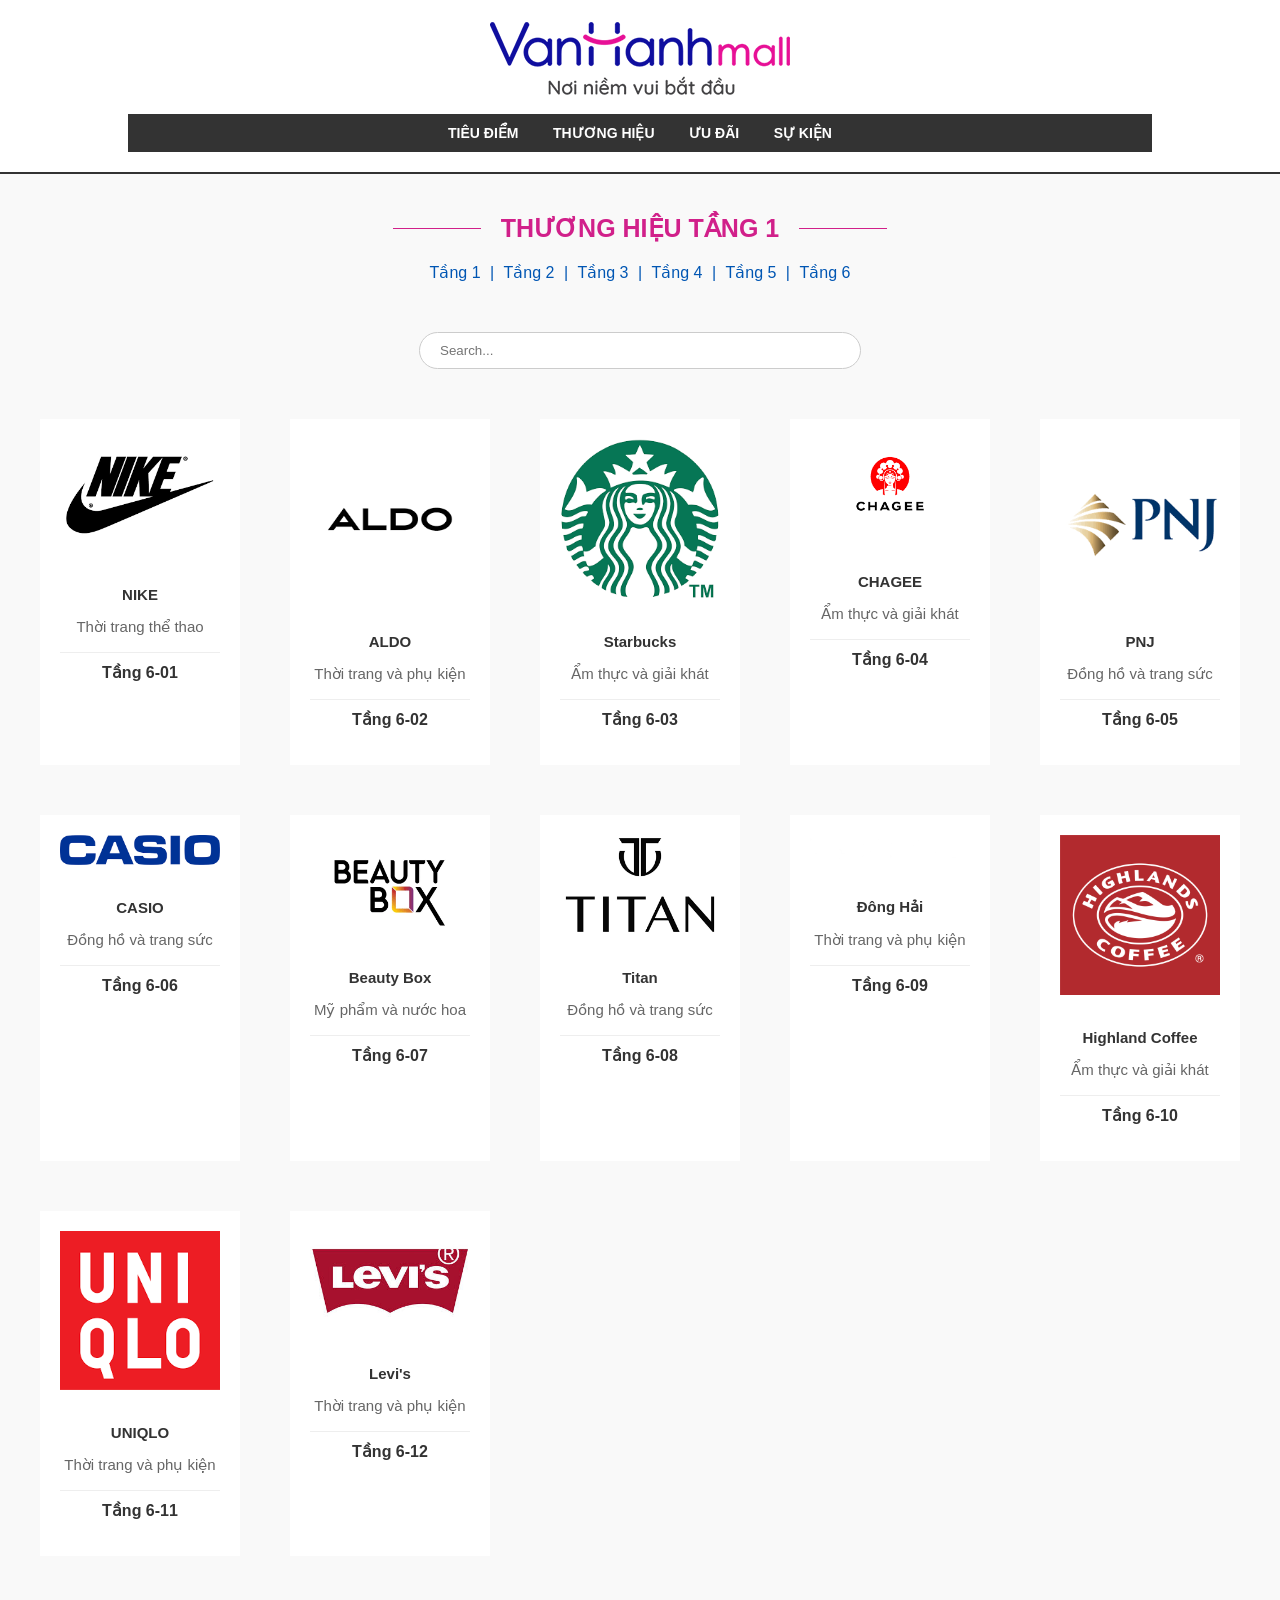
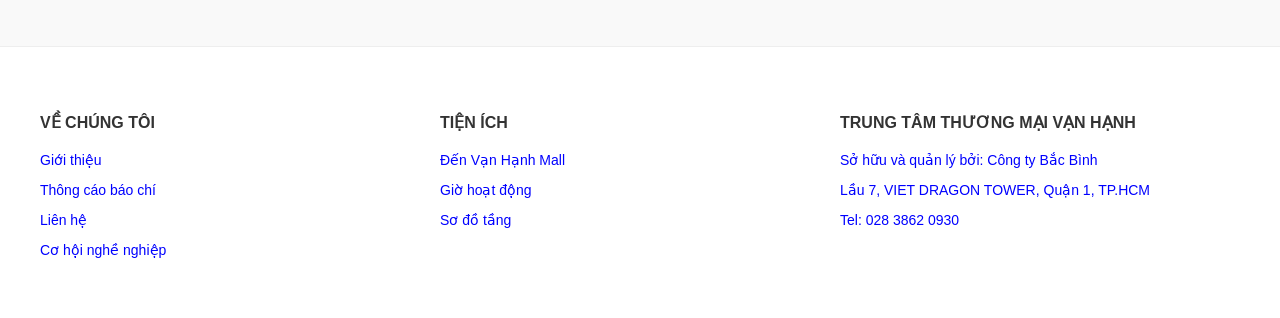
<file: index.html>
<!DOCTYPE html>
<html lang="vi">

<head>
    <meta charset="UTF-8">
    <meta name="viewport" content="width=device-width, initial-scale=1.0">
    <title>Vạn Hạnh Mall - Tầng 1</title>
    <link rel="stylesheet" href="./middle.css">
</head>

<body>
    <header class="dau-trang">
        <div class="logo-chinh">
            <img src="./van-hanh-mall-logo.png">
        </div>
        <nav class="thanh-menu">
            <a href="#">TIÊU ĐIỂM</a>
            <a href="#">THƯƠNG HIỆU</a>
            <a href="#">ƯU ĐÃI</a>
            <a href="#">SỰ KIỆN</a>
        </nav>
    </header>
    <main class="khung-ngoai">
        <section class="tieu-de-tang">
            <div class="duong-ke"></div>
            <h1>THƯƠNG HIỆU TẦNG 1</h1>
            <div class="duong-ke"></div>
        </section>

        <nav class="chon-tang">
            <a href="index.html">Tầng 1</a> | <a href="tang2.html">Tầng 2</a> | <a href="tang3.html">Tầng 3</a> | <a
                href="tang4.html">Tầng 4</a> | <a href="tang5.html">Tầng 5</a> | <a href="tang6.html">Tầng 6</a>
        </nav>

        <div class="o-tim-kiem">
            <input type="text" placeholder="Search...">
        </div>

        <div class="danh-sach-logo">
            <div class="the-thuong-hieu">
                <div class="hinh-anh">
                    <img src="./nike.png" alt="NIKE">
                </div>
                <h3>NIKE</h3>
                <p class="loai-hinh">Thời trang thể thao</p>
                <p class="so-tang">Tầng 6-01</p>
            </div>

            <div class="the-thuong-hieu">
                <div class="hinh-anh">
                    <img src="./aldo.png" alt="ALDO">
                </div>
                <h3>ALDO</h3>
                <p class="loai-hinh">Thời trang và phụ kiện</p>
                <p class="so-tang">Tầng 6-02</p>
            </div>

            <div class="the-thuong-hieu">
                <div class="hinh-anh">
                    <img src="./starbucks.png" alt="Starbucks">
                </div>
                <h3>Starbucks</h3>
                <p class="loai-hinh">Ẩm thực và giải khát</p>
                <p class="so-tang">Tầng 6-03</p>
            </div>

            <div class="the-thuong-hieu">
                <div class="hinh-anh">
                    <img src="./chagee.png" alt="chagee">
                </div>
                <h3>CHAGEE</h3>
                <p class="loai-hinh">Ẩm thực và giải khát</p>
                <p class="so-tang">Tầng 6-04</p>
            </div>

            <div class="the-thuong-hieu">
                <div class="hinh-anh">
                    <img src="./PNJ.png" alt="PNJ">
                </div>
                <h3>PNJ</h3>
                <p class="loai-hinh">Đồng hồ và trang sức</p>
                <p class="so-tang">Tầng 6-05</p>
            </div>

            <div class="the-thuong-hieu">
                <div class="hinh-anh">
                    <img src="./casio.png" alt="CASIO">
                </div>
                <h3>CASIO</h3>
                <p class="loai-hinh">Đồng hồ và trang sức</p>
                <p class="so-tang">Tầng 6-06</p>
            </div>

            <div class="the-thuong-hieu">
                <div class="hinh-anh">
                    <img src="./beauty box.png" alt="Beauty Box">
                </div>
                <h3>Beauty Box</h3>
                <p class="loai-hinh">Mỹ phẩm và nước hoa</p>
                <p class="so-tang">Tầng 6-07</p>
            </div>

            <div class="the-thuong-hieu">
                <div class="hinh-anh">
                    <img src="./titan.png" alt="Titan">
                </div>
                <h3>Titan</h3>
                <p class="loai-hinh">Đồng hồ và trang sức</p>
                <p class="so-tang">Tầng 6-08</p>
            </div>

            <div class="the-thuong-hieu">
                <div class="hinh-anh">
                    <img src="./Logo_Dong_H_i_ngang_26-09-2022_71a26003-b0f4-4377-a07f-d8474ca5bb8d.avif" alt="Đông Hải">
                </div>
                <h3>Đông Hải</h3>
                <p class="loai-hinh">Thời trang và phụ kiện</p>
                <p class="so-tang">Tầng 6-09</p>
            </div>

            <div class="the-thuong-hieu">
                <div class="hinh-anh">
                    <img src="./highland.png" alt="Highland Coffee">
                </div>
                <h3>Highland Coffee</h3>
                <p class="loai-hinh">Ẩm thực và giải khát</p>
                <p class="so-tang">Tầng 6-10</p>
            </div>

            <div class="the-thuong-hieu">
                <div class="hinh-anh">
                    <img src="./uniqlo.png" alt="UNIQLO">
                </div>
                <h3>UNIQLO</h3>
                <p class="loai-hinh">Thời trang và phụ kiện</p>
                <p class="so-tang">Tầng 6-11</p>
            </div>

            <div class="the-thuong-hieu">
                <div class="hinh-anh">
                    <img src="./levi.jpg" alt="Levi's">
                </div>
                <h3>Levi's</h3>
                <p class="loai-hinh">Thời trang và phụ kiện</p>
                <p class="so-tang">Tầng 6-12</p>
            </div>


            </section>
    </main>

    <footer class="phan-chan">
        <div class="noi-dung-chan">
            <div class="cot-thong-tin">
                <h3>VỀ CHÚNG TÔI</h3>
                <p>Giới thiệu</p>
                <p>Thông cáo báo chí</p>
                <p>Liên hệ</p>
                <p>Cơ hội nghề nghiệp</p>
            </div>
            <div class="cot-thong-tin">
                <h3>TIỆN ÍCH</h3>
                <p>Đến Vạn Hạnh Mall</p>
                <p>Giờ hoạt động</p>
                <p>Sơ đồ tầng</p>
            </div>
            <div class="cot-thong-tin info-dam">
                <h3>TRUNG TÂM THƯƠNG MẠI VẠN HẠNH</h3>
                <p>Sở hữu và quản lý bởi: Công ty Bắc Bình</p>
                <p>Lầu 7, VIET DRAGON TOWER, Quận 1, TP.HCM</p>
                <p>Tel: 028 3862 0930</p>
            </div>
        </div>
    </footer>
</body>

</html>
</file>
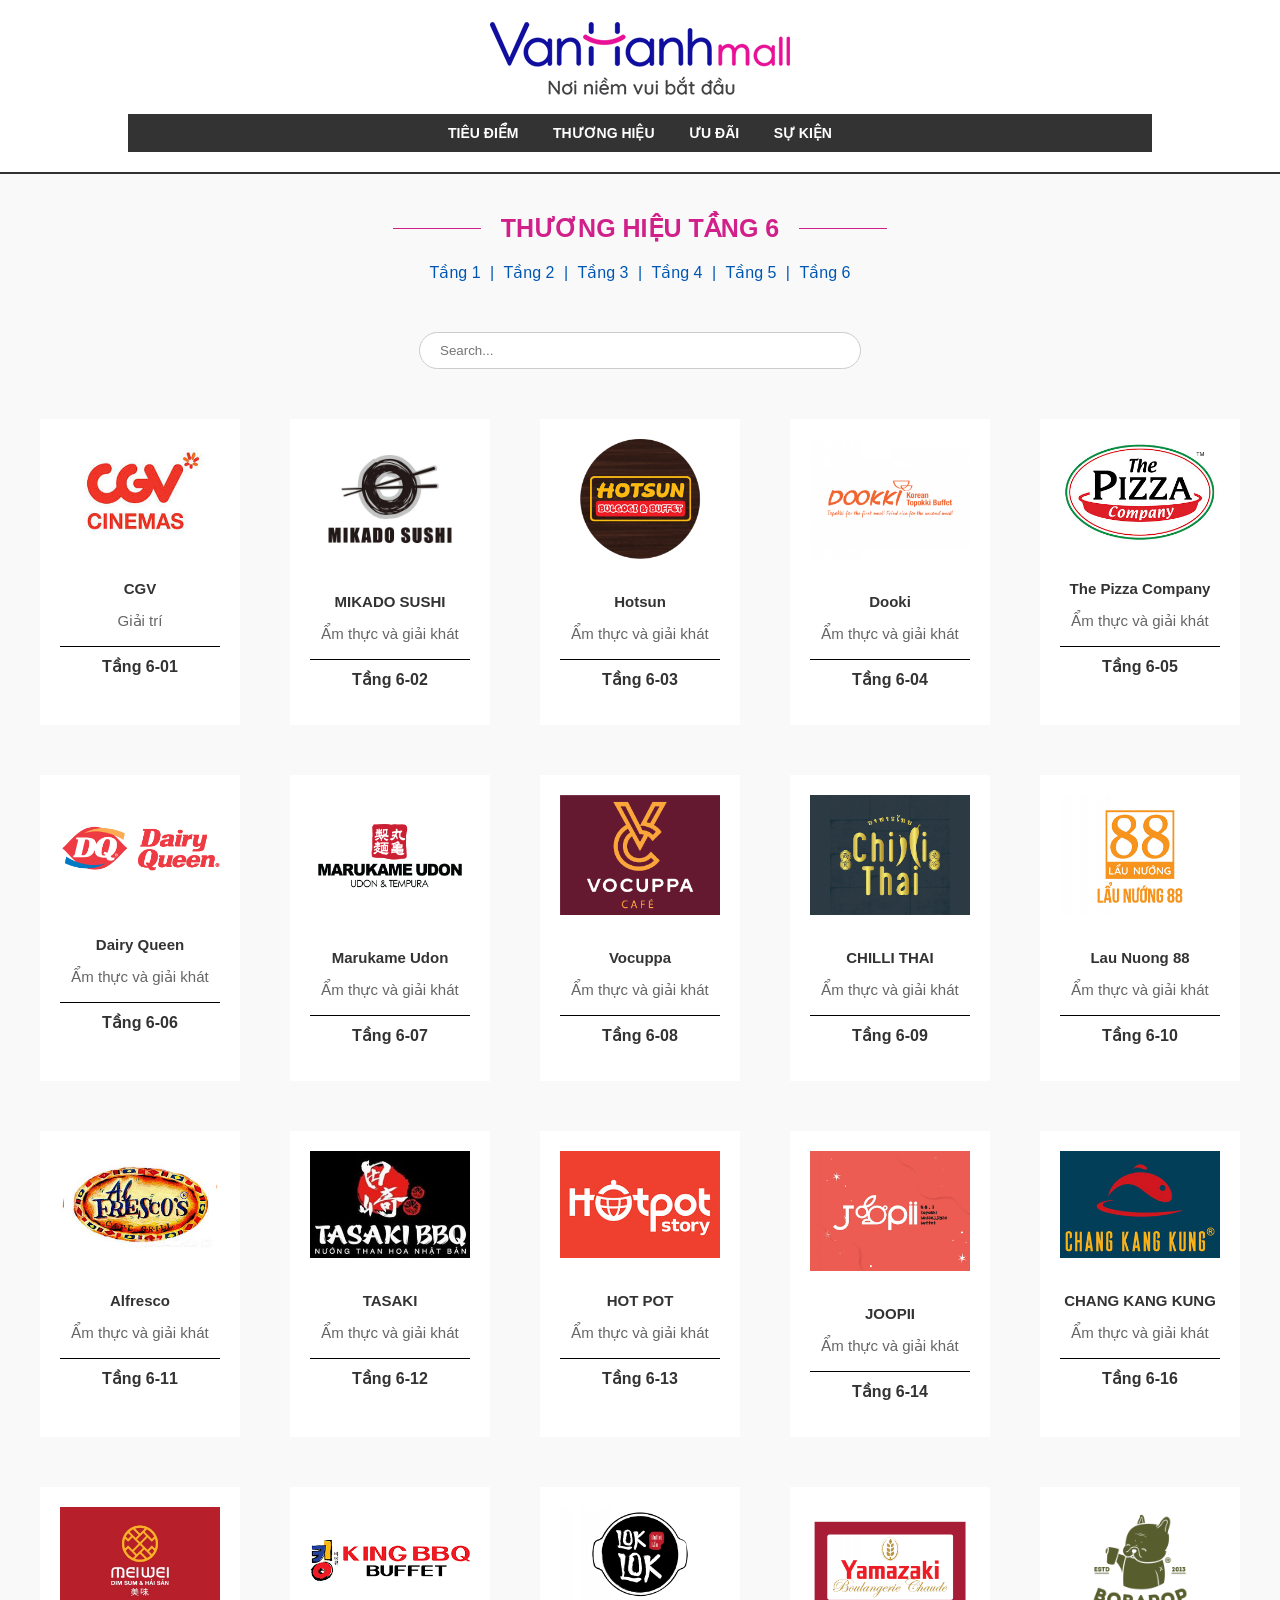
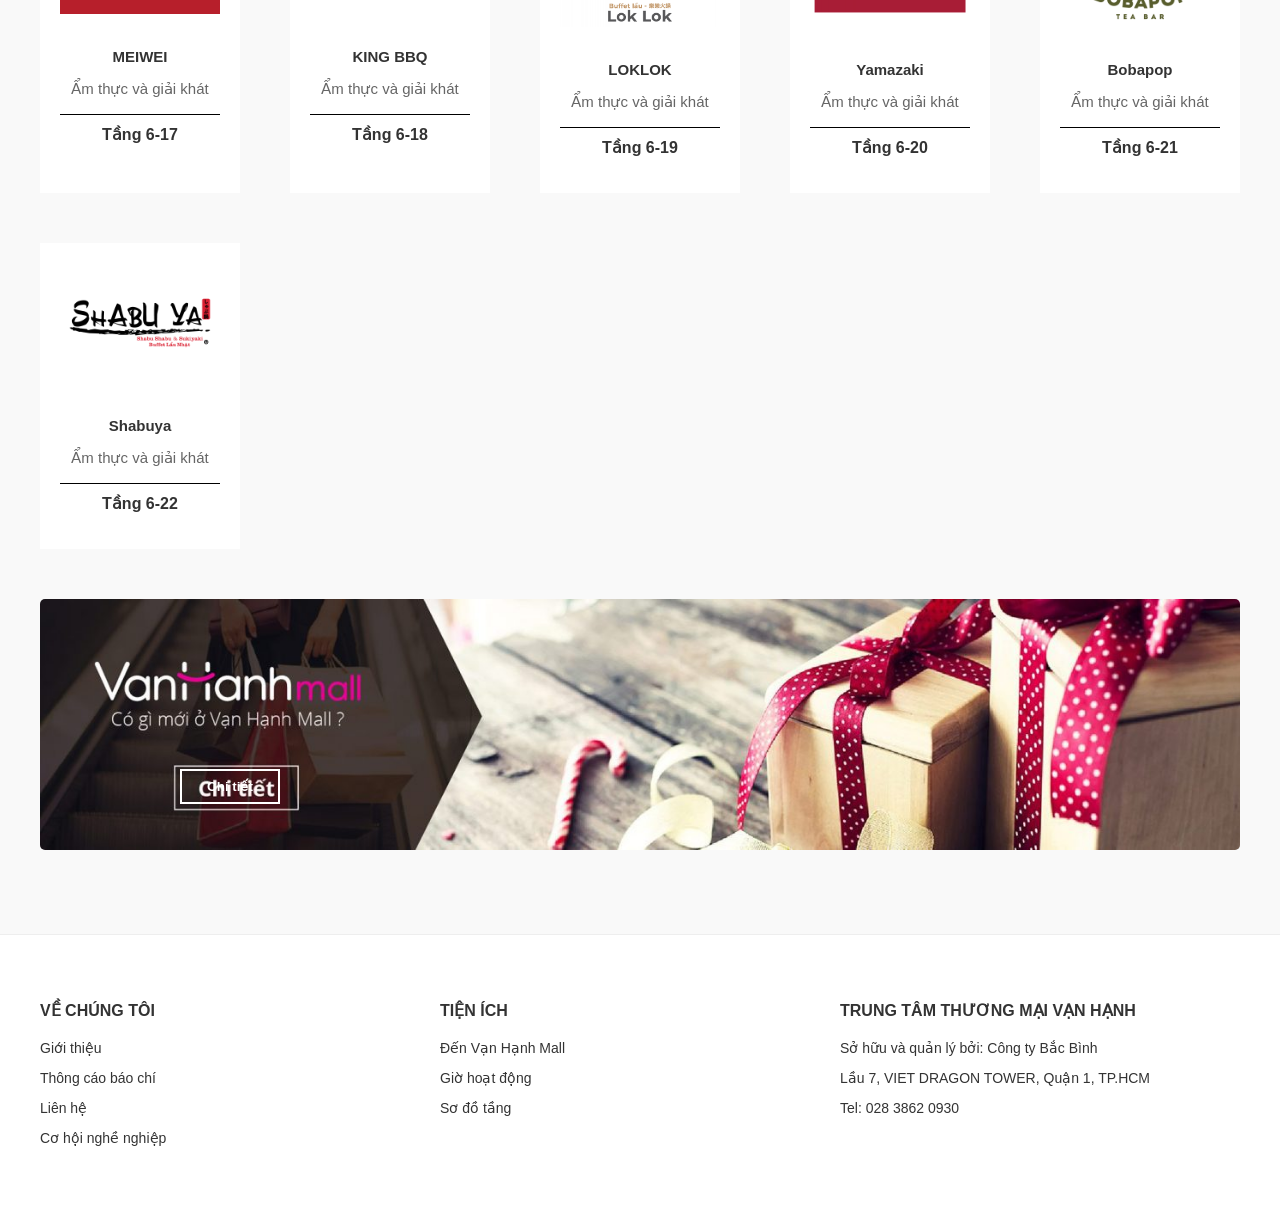
<file: tang2.html>
<!DOCTYPE html>
<html lang="vi">

<head>
    <meta charset="UTF-8">
    <meta name="viewport" content="width=device-width, initial-scale=1.0">
    <title>Vạn Hạnh Mall - Tầng 6</title>
    <link rel="stylesheet" href="./style(tang2).css">
</head>

<body>
    <header class="dau-trang">
        <div class="logo-chinh">
            <img src="./van-hanh-mall-logo.png">
        </div>
        <nav class="thanh-menu">
            <a href="#">TIÊU ĐIỂM</a>
            <a href="#">THƯƠNG HIỆU</a>
            <a href="#">ƯU ĐÃI</a>
            <a href="#">SỰ KIỆN</a>
        </nav>
    </header>
    <main class="khung-ngoai">
        <section class="tieu-de-tang">
            <div class="duong-ke"></div>
            <h1>THƯƠNG HIỆU TẦNG 6</h1>
            <div class="duong-ke"></div>
        </section>

        <nav class="chon-tang">
            <a href="index.html">Tầng 1</a> | <a href="tang2.html">Tầng 2</a> | <a
                href="tang3.html">Tầng 3</a> | <a href="tang4.html">Tầng 4</a> |
            <a href="tang5.html">Tầng 5</a> | <a href="tang6.html">Tầng 6</a>
        </nav>

        <div class="o-tim-kiem">
            <input type="text" placeholder="Search...">
        </div>

        <div class="danh-sach-logo">
            <div class="the-thuong-hieu">
                <div class="hinh-anh">
                    <img src="./6F-CGV.jpg" alt="CGV">
                </div>
                <h3>CGV</h3>
                <p class="loai-hinh">Giải trí</p>
                <p class="so-tang">Tầng 6-01</p>
            </div>

            <div class="the-thuong-hieu">
                <div class="hinh-anh">
                    <img src="./Mikado-Sushi.png" alt="MIKADO SUSHI">
                </div>
                <h3>MIKADO SUSHI</h3>
                <p class="loai-hinh">Ẩm thực và giải khát</p>
                <p class="so-tang">Tầng 6-02</p>
            </div>

            <div class="the-thuong-hieu">
                <div class="hinh-anh">
                    <img src="./Hotsun-533x400.png" alt="Hotsun">
                </div>
                <h3>Hotsun</h3>
                <p class="loai-hinh">Ẩm thực và giải khát</p>
                <p class="so-tang">Tầng 6-03</p>
            </div>

            <div class="the-thuong-hieu">
                <div class="hinh-anh">
                    <img src="./Dooki-533x400.png" alt="Dooki">
                </div>
                <h3>Dooki</h3>
                <p class="loai-hinh">Ẩm thực và giải khát</p>
                <p class="so-tang">Tầng 6-04</p>
            </div>

            <div class="the-thuong-hieu">
                <div class="hinh-anh">
                    <img src="./6F-pizza-company.jpg" alt="The Pizza Company">
                </div>
                <h3>The Pizza Company</h3>
                <p class="loai-hinh">Ẩm thực và giải khát</p>
                <p class="so-tang">Tầng 6-05</p>
            </div>

            <div class="the-thuong-hieu">
                <div class="hinh-anh">
                    <img src="./6-06-1-DAIRY-QUEEN.png" alt="Dairy Queen">
                </div>
                <h3>Dairy Queen</h3>
                <p class="loai-hinh">Ẩm thực và giải khát</p>
                <p class="so-tang">Tầng 6-06</p>
            </div>

            <div class="the-thuong-hieu">
                <div class="hinh-anh">
                    <img src="./Marukame-Udon-533x400 (1).png" alt="Marukame Udon">
                </div>
                <h3>Marukame Udon</h3>
                <p class="loai-hinh">Ẩm thực và giải khát</p>
                <p class="so-tang">Tầng 6-07</p>
            </div>

            <div class="the-thuong-hieu">
                <div class="hinh-anh">
                    <img src="./321321321-533x400.png" alt="Vocuppa">
                </div>
                <h3>Vocuppa</h3>
                <p class="loai-hinh">Ẩm thực và giải khát</p>
                <p class="so-tang">Tầng 6-08</p>
            </div>

            <div class="the-thuong-hieu">
                <div class="hinh-anh">
                    <img src="./VHM-CHILLI-THAI-Logo-800600-533x400.png" alt="CHILLI THAI">
                </div>
                <h3>CHILLI THAI</h3>
                <p class="loai-hinh">Ẩm thực và giải khát</p>
                <p class="so-tang">Tầng 6-09</p>
            </div>

            <div class="the-thuong-hieu">
                <div class="hinh-anh">
                    <img src="./Lẩu-nướng-88-533x400.png" alt="Lau Nuong 88">
                </div>
                <h3>Lau Nuong 88</h3>
                <p class="loai-hinh">Ẩm thực và giải khát</p>
                <p class="so-tang">Tầng 6-10</p>
            </div>

            <div class="the-thuong-hieu">
                <div class="hinh-anh">
                    <img src="./6F-Alfresco.jpg" alt="Alfresco">
                </div>
                <h3>Alfresco</h3>
                <p class="loai-hinh">Ẩm thực và giải khát</p>
                <p class="so-tang">Tầng 6-11</p>
            </div>

            <div class="the-thuong-hieu">
                <div class="hinh-anh">
                    <img src="./6F-TASAKI.jpg" alt="TASAKI">
                </div>
                <h3>TASAKI</h3>
                <p class="loai-hinh">Ẩm thực và giải khát</p>
                <p class="so-tang">Tầng 6-12</p>
            </div>

            <div class="the-thuong-hieu">
                <div class="hinh-anh">
                    <img src="./6F-HOTPOT.jpg" alt="HOT POT">
                </div>
                <h3>HOT POT</h3>
                <p class="loai-hinh">Ẩm thực và giải khát</p>
                <p class="so-tang">Tầng 6-13</p>
            </div>

            <div class="the-thuong-hieu">
                <div class="hinh-anh">
                    <img src="./jOOPII-LOGO-533x400.png" alt="JOOPII">
                </div>
                <h3>JOOPII</h3>
                <p class="loai-hinh">Ẩm thực và giải khát</p>
                <p class="so-tang">Tầng 6-14</p>
            </div>

            <div class="the-thuong-hieu">
                <div class="hinh-anh">
                    <img src="./6F-CHANG.jpg" alt="CHANG KANG KUNG">
                </div>
                <h3>CHANG KANG KUNG</h3>
                <p class="loai-hinh">Ẩm thực và giải khát</p>
                <p class="so-tang">Tầng 6-16</p>
            </div>
            <div class="the-thuong-hieu">
                <div class="hinh-anh">
                    <img src="./Meiwei-600x400.jpg" alt="MEIWEI">
                </div>
                <h3>MEIWEI</h3>
                <p class="loai-hinh">Ẩm thực và giải khát</p>
                <p class="so-tang">Tầng 6-17</p>
            </div>
            <div class="the-thuong-hieu">
                <div class="hinh-anh">
                    <img src="./6-16B-KING-BBQ.png" alt="KING BBQ">
                </div>
                <h3>KING BBQ</h3>
                <p class="loai-hinh">Ẩm thực và giải khát</p>
                <p class="so-tang">Tầng 6-18</p>
            </div>
            <div class="the-thuong-hieu">
                <div class="hinh-anh">
                    <img src="./LOKLOK-533x400.png" alt="LOKLOK">
                </div>
                <h3>LOKLOK</h3>
                <p class="loai-hinh">Ẩm thực và giải khát</p>
                <p class="so-tang">Tầng 6-19</p>
            </div>
            <div class="the-thuong-hieu">
                <div class="hinh-anh">
                    <img src="./Yamazaki-533x400.png" alt="Yamazaki">
                </div>
                <h3>Yamazaki</h3>
                <p class="loai-hinh">Ẩm thực và giải khát</p>
                <p class="so-tang">Tầng 6-20</p>
            </div>
            <div class="the-thuong-hieu">
                <div class="hinh-anh">
                    <img src="./Bobapop.png" alt="Bobapop">
                </div>
                <h3>Bobapop</h3>
                <p class="loai-hinh">Ẩm thực và giải khát</p>
                <p class="so-tang">Tầng 6-21</p>
            </div>
            <div class="the-thuong-hieu">
                <div class="hinh-anh">
                    <img src="./Shabuya.png" alt="Shabuya">
                </div>
                <h3>Shabuya</h3>
                <p class="loai-hinh">Ẩm thực và giải khát</p>
                <p class="so-tang">Tầng 6-22</p>
            </div>

        </div>
        <section class="banner-giua">
            <div class="khung-anh-banner">
                <img src="./footer-banner-1400x292.jpg" alt="Banner Van Hanh Mall">
                <button class="nut-xem-them">Chi tiết</button>
            </div>
        </section>
    </main>

    <footer class="phan-chan">
        <div class="noi-dung-chan">
            <div class="cot-thong-tin">
                <h3>VỀ CHÚNG TÔI</h3>
                <p>Giới thiệu</p>
                <p>Thông cáo báo chí</p>
                <p>Liên hệ</p>
                <p>Cơ hội nghề nghiệp</p>
            </div>
            <div class="cot-thong-tin">
                <h3>TIỆN ÍCH</h3>
                <p>Đến Vạn Hạnh Mall</p>
                <p>Giờ hoạt động</p>
                <p>Sơ đồ tầng</p>
            </div>
            <div class="cot-thong-tin info-dam">
                <h3>TRUNG TÂM THƯƠNG MẠI VẠN HẠNH</h3>
                <p>Sở hữu và quản lý bởi: Công ty Bắc Bình</p>
                <p>Lầu 7, VIET DRAGON TOWER, Quận 1, TP.HCM</p>
                <p>Tel: 028 3862 0930</p>
            </div>
        </div>
    </footer>
</body>

</html>
</file>
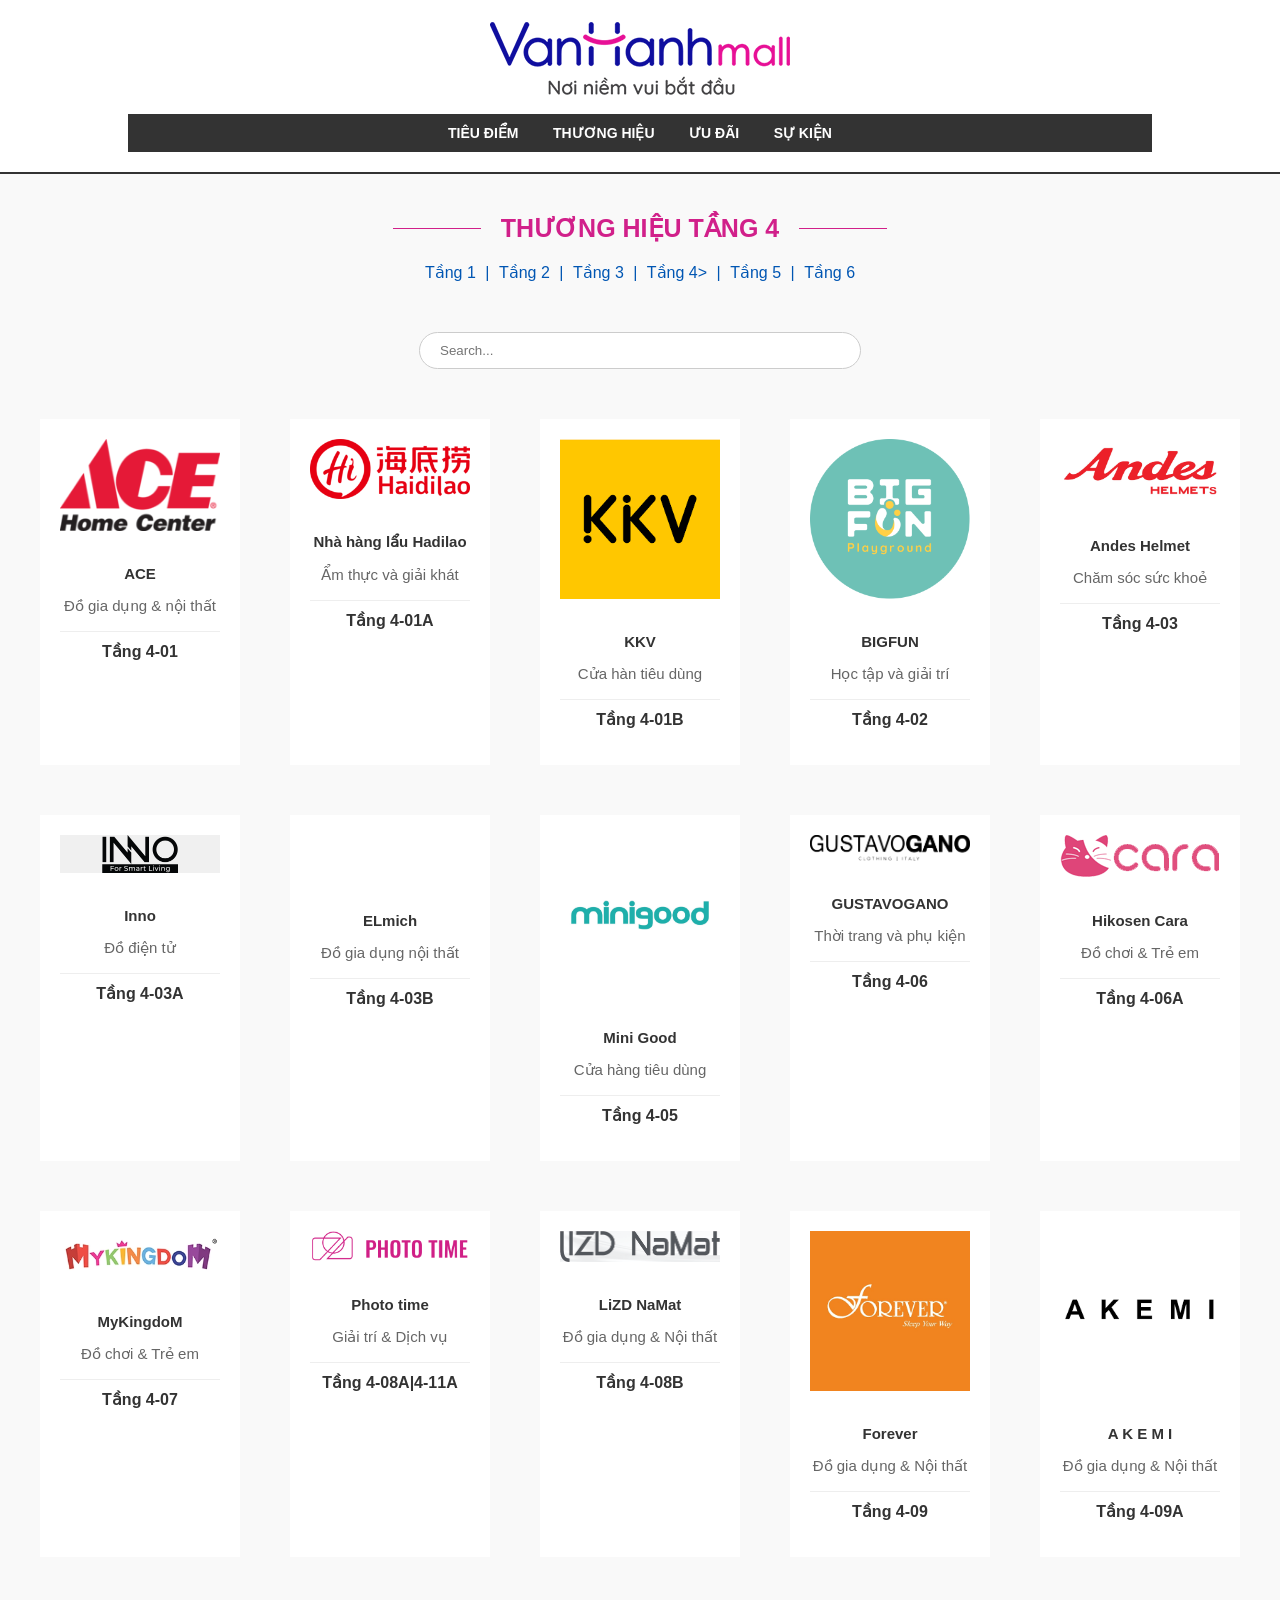
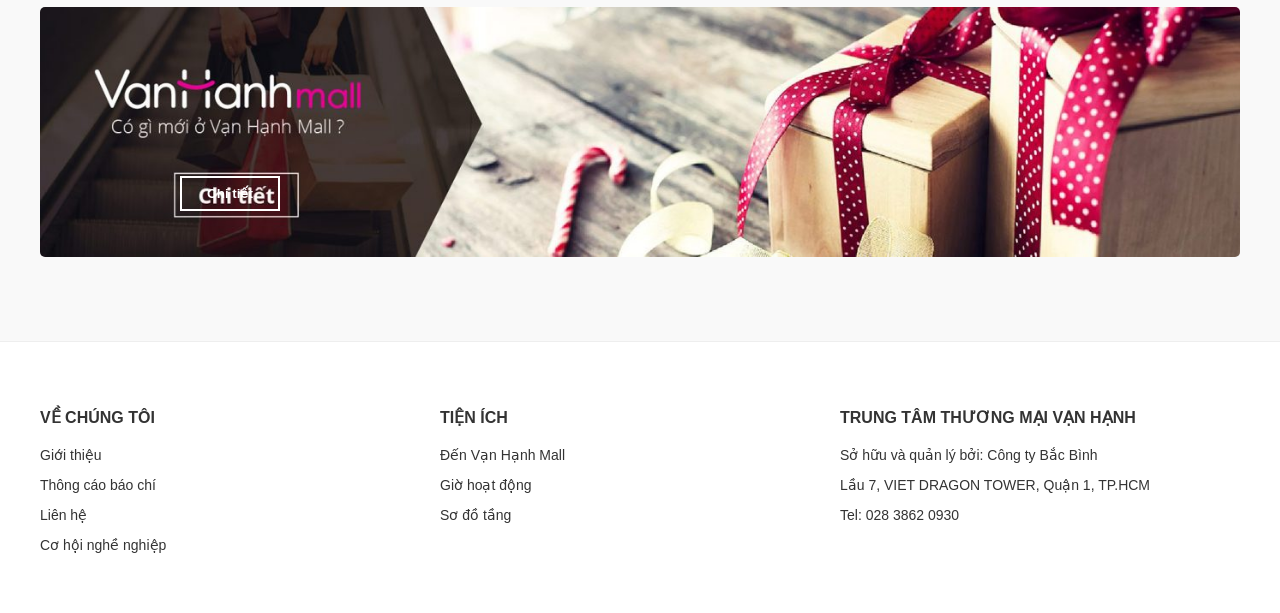
<file: tang4.html>
<!DOCTYPE html>
<html lang="vi">

<head>
    <meta charset="UTF-8">
    <meta name="viewport" content="width=device-width, initial-scale=1.0">
    <title>Vạn Hạnh Mall - Tầng 4</title>
    <link rel="stylesheet" href="style(tang4).css">
</head>

<body>
    <header class="dau-trang">
        <div class="logo-chinh">
            <img src="./van-hanh-mall-logo.png">
        </div>
        <nav class="thanh-menu">
            <a href="#">TIÊU ĐIỂM</a>
            <a href="#">THƯƠNG HIỆU</a>
            <a href="#">ƯU ĐÃI</a>
            <a href="#">SỰ KIỆN</a>
        </nav>
    </header>
    <main class="khung-ngoai">
        <section class="tieu-de-tang">
            <div class="duong-ke"></div>
            <h1>THƯƠNG HIỆU TẦNG 4</h1>
            <div class="duong-ke"></div>
        </section>

        <nav class="chon-tang">
            <a href="index.html">Tầng 1</a> | <a href="tang2.html">Tầng 2</a> | <a href="tang3.html">Tầng 3</a> |
            <a href="tang4.html">Tầng 4></a> |
            <a href="tang5.html">Tầng 5</a> | <a href="tang6.html">Tầng 6</a>
        </nav>

        <div class="o-tim-kiem">
            <input type="text" placeholder="Search...">
        </div>

        <div class="danh-sach-logo">
            <div class="the-thuong-hieu">
                <div class="hinh-anh">
                    <img src="./logo.png" alt="ACE">
                </div>
                <h3>ACE</h3>
                <p class="loai-hinh">Đồ gia dụng & nội thất</p>
                <p class="so-tang">Tầng 4-01</p>
            </div>

            <div class="the-thuong-hieu">
                <div class="hinh-anh">
                    <img src="./logo-haidilaovn.com_.webp" alt="Nhà hàng lẩu Hadilao">
                </div>
                <h3>Nhà hàng lẩu Hadilao</h3>
                <p class="loai-hinh">Ẩm thực và giải khát</p>
                <p class="so-tang">Tầng 4-01A</p>
            </div>

            <div class="the-thuong-hieu">
                <div class="hinh-anh">
                    <img src="./KKV.png" alt="KKV">
                </div>
                <h3>KKV</h3>
                <p class="loai-hinh">Cửa hàn tiêu dùng</p>
                <p class="so-tang">Tầng 4-01B</p>
            </div>

            <div class="the-thuong-hieu">
                <div class="hinh-anh">
                    <img src="./Final-Logo-Playground-tron.-01-2048x2048.png" alt="BIGFUN">
                </div>
                <h3>BIGFUN</h3>
                <p class="loai-hinh">Học tập và giải trí</p>
                <p class="so-tang">Tầng 4-02</p>
            </div>

            <div class="the-thuong-hieu">
                <div class="hinh-anh">
                    <img src="./Logo-Andes-2025-01-1024x411.jpg" alt="Andes Helmet">
                </div>
                <h3>Andes Helmet</h3>
                <p class="loai-hinh">Chăm sóc sức khoẻ</p>
                <p class="so-tang">Tầng 4-03</p>
            </div>

            <div class="the-thuong-hieu">
                <div class="hinh-anh">
                    <img src="./logo_2.png" alt="Inno">
                </div>
                <h3>Inno</h3>
                <p class="loai-hinh">Đồ điện tử</p>
                <p class="so-tang">Tầng 4-03A</p>
            </div>

            <div class="the-thuong-hieu">
                <div class="hinh-anh">
                    <img src="./logo-1.png" alt="ELmich">
                </div>
                <h3>ELmich</h3>
                <p class="loai-hinh">Đồ gia dụng nội thất</p>
                <p class="so-tang">Tầng 4-03B</p>
            </div>

            <div class="the-thuong-hieu">
                <div class="hinh-anh">
                    <img src="./09310796_3616459406550329599846154333815274248285821n.jpg" alt="Mini Good">
                </div>
                <h3>Mini Good</h3>
                <p class="loai-hinh">Cửa hàng tiêu dùng</p>
                <p class="so-tang">Tầng 4-05</p>
            </div>

            <div class="the-thuong-hieu">
                <div class="hinh-anh">
                    <img src="./gustavogano.png" alt="GUSTAVOGANO">
                </div>
                <h3>GUSTAVOGANO</h3>
                <p class="loai-hinh">Thời trang và phụ kiện</p>
                <p class="so-tang">Tầng 4-06</p>
            </div>

            <div class="the-thuong-hieu">
                <div class="hinh-anh">
                    <img src="./hikosen_cara.png" alt="Hikosen Cara">
                </div>
                <h3>Hikosen Cara</h3>
                <p class="loai-hinh">Đồ chơi & Trẻ em</p>
                <p class="so-tang">Tầng 4-06A</p>
            </div>

            <div class="the-thuong-hieu">
                <div class="hinh-anh">
                    <img src="./mykingdom.avif" alt="MyKingdoM">
                </div>
                <h3>MyKingdoM</h3>
                <p class="loai-hinh">Đồ chơi & Trẻ em</p>
                <p class="so-tang">Tầng 4-07</p>
            </div>

            <div class="the-thuong-hieu">
                <div class="hinh-anh">
                    <img src="./photo_time.png" alt="Photo time">
                </div>
                <h3>Photo time</h3>
                <p class="loai-hinh">Giải trí & Dịch vụ</p>
                <p class="so-tang">Tầng 4-08A|4-11A</p>
            </div>

            <div class="the-thuong-hieu">
                <div class="hinh-anh">
                    <img src="./lizd namat.png" alt="LiZD NaMat">
                </div>
                <h3>LiZD NaMat</h3>
                <p class="loai-hinh">Đồ gia dụng & Nội thất</p>
                <p class="so-tang">Tầng 4-08B</p>
            </div>

            <div class="the-thuong-hieu">
                <div class="hinh-anh">
                    <img src="./forever.png" alt="Forever">
                </div>
                <h3>Forever</h3>
                <p class="loai-hinh">Đồ gia dụng & Nội thất</p>
                <p class="so-tang">Tầng 4-09</p>
            </div>

            <div class="the-thuong-hieu">
                <div class="hinh-anh">
                    <img src="./akemi.png" alt="A K E M I">
                </div>
                <h3>A K E M I</h3>
                <p class="loai-hinh">Đồ gia dụng & Nội thất</p>
                <p class="so-tang">Tầng 4-09A</p>
            </div>

        </div>
        <section class="banner-giua">
            <div class="khung-anh-banner">
                <img src="./footer-banner-1400x292.jpg" alt="Banner Van Hanh Mall">
                <button class="nut-xem-them">Chi tiết</button>
            </div>
        </section>
    </main>

    <footer class="phan-chan">
        <div class="noi-dung-chan">
            <div class="cot-thong-tin">
                <h3>VỀ CHÚNG TÔI</h3>
                <p>Giới thiệu</p>
                <p>Thông cáo báo chí</p>
                <p>Liên hệ</p>
                <p>Cơ hội nghề nghiệp</p>
            </div>
            <div class="cot-thong-tin">
                <h3>TIỆN ÍCH</h3>
                <p>Đến Vạn Hạnh Mall</p>
                <p>Giờ hoạt động</p>
                <p>Sơ đồ tầng</p>
            </div>
            <div class="cot-thong-tin info-dam">
                <h3>TRUNG TÂM THƯƠNG MẠI VẠN HẠNH</h3>
                <p>Sở hữu và quản lý bởi: Công ty Bắc Bình</p>
                <p>Lầu 7, VIET DRAGON TOWER, Quận 1, TP.HCM</p>
                <p>Tel: 028 3862 0930</p>
            </div>
        </div>
    </footer>
</body>

</html>
</file>
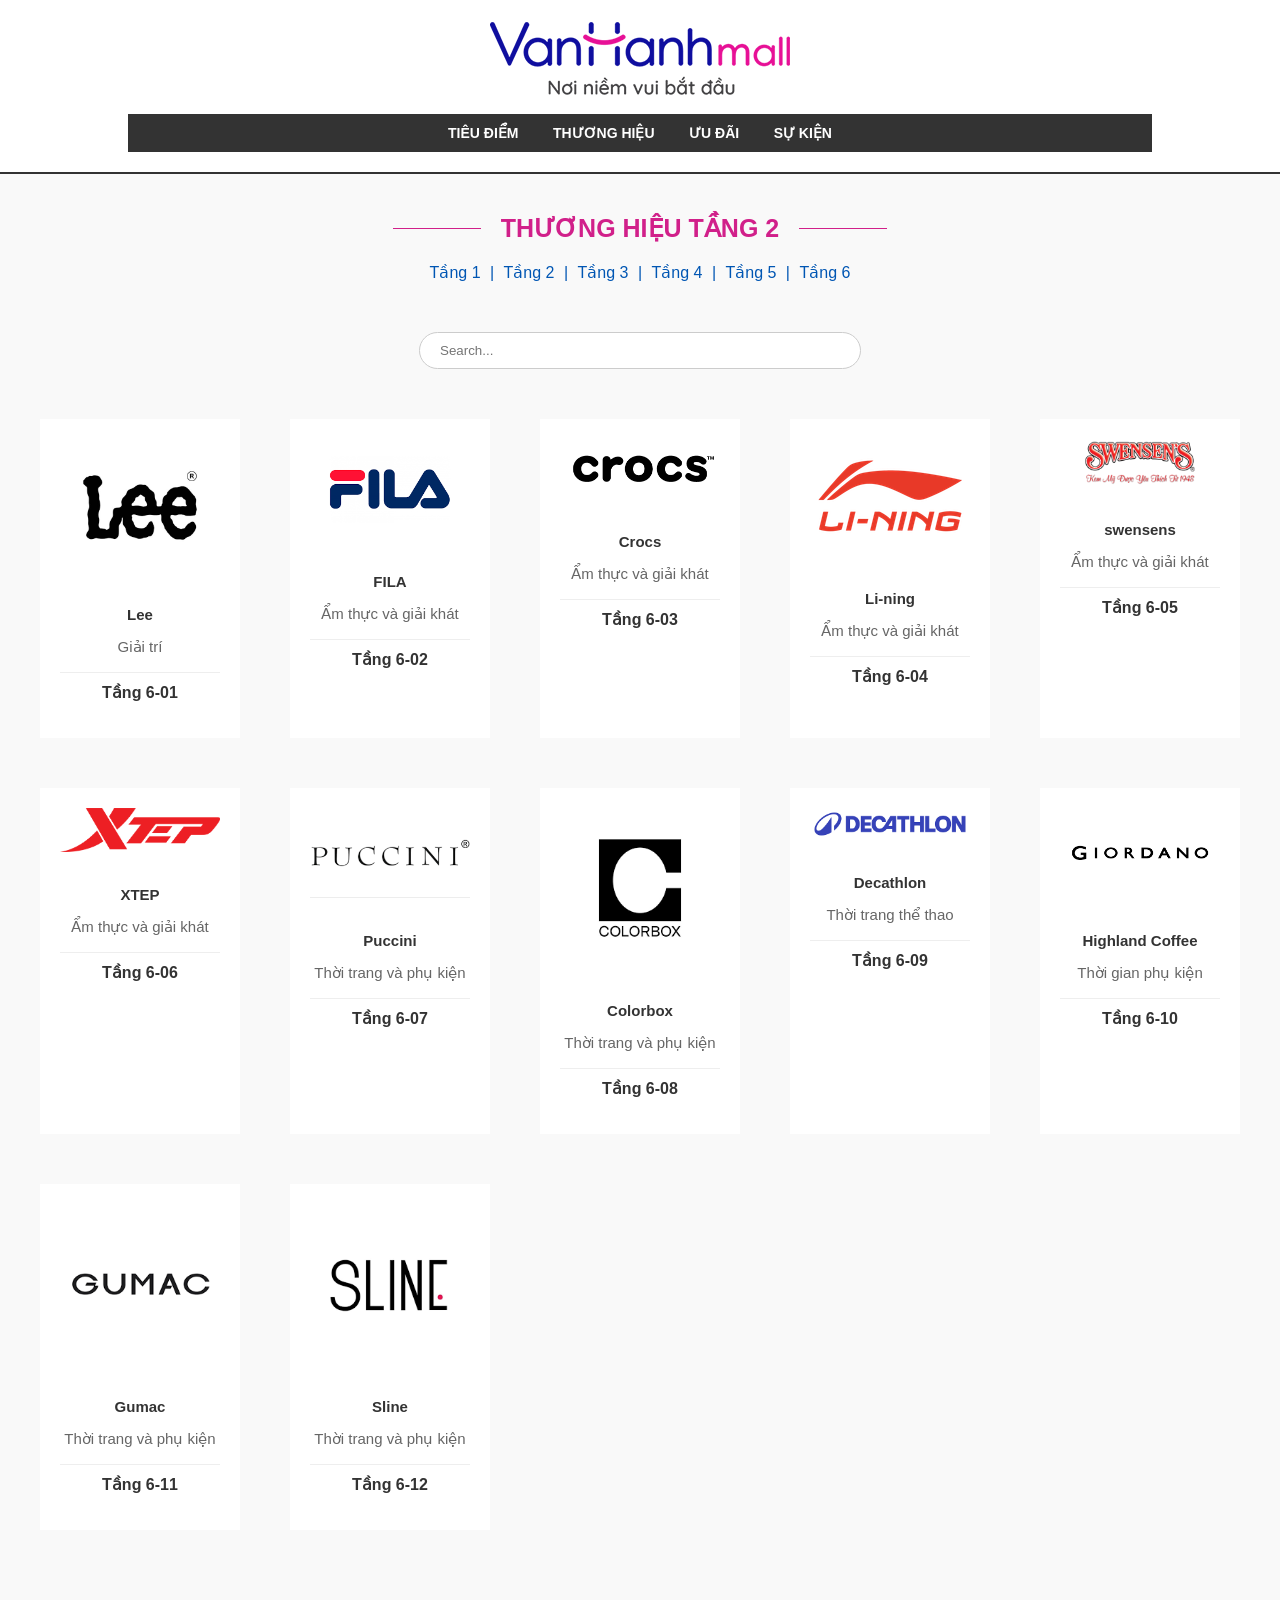
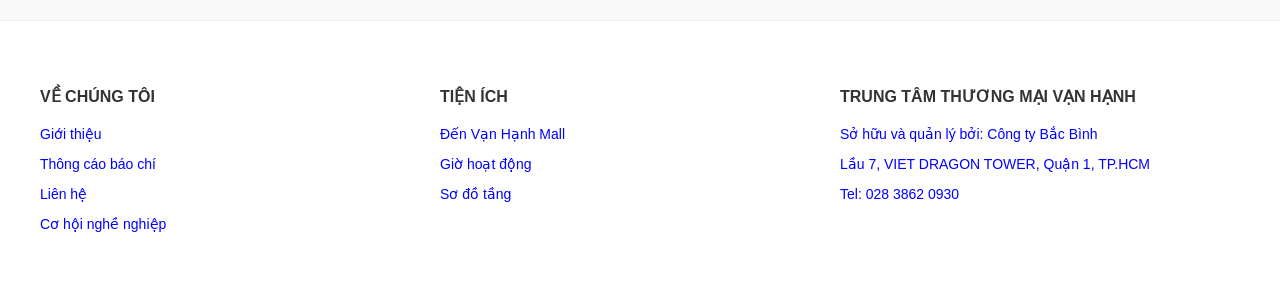
<file: tang6.html>
<!DOCTYPE html>
<html lang="vi">

<head>
    <meta charset="UTF-8">
    <meta name="viewport" content="width=device-width, initial-scale=1.0">
    <title>Vạn Hạnh Mall - Tầng 2</title>
    <link rel="stylesheet" href="style(tang6).css">
</head>

<body>
    <header class="dau-trang">
        <div class="logo-chinh">
            <img src="./van-hanh-mall-logo.png">
        </div>
        <nav class="thanh-menu">
            <a href="#">TIÊU ĐIỂM</a>
            <a href="#">THƯƠNG HIỆU</a>
            <a href="#">ƯU ĐÃI</a>
            <a href="#">SỰ KIỆN</a>
        </nav>
    </header>
    <main class="khung-ngoai">
        <section class="tieu-de-tang">
            <div class="duong-ke"></div>
            <h1>THƯƠNG HIỆU TẦNG 2</h1>
            <div class="duong-ke"></div>
        </section>

        <nav class="chon-tang">
            <a href="index.html">Tầng 1</a> | <a href="tang2.html">Tầng 2</a> | <a
                href="tang3.html">Tầng 3</a> | <a href="tang4.html">Tầng 4</a> | <a
                href="tang5.html">Tầng 5</a> | <a href="tang6.html">Tầng 6</a>
        </nav>

        <div class="o-tim-kiem">
            <input type="text" placeholder="Search...">
        </div>

        <div class="danh-sach-logo">
            <div class="the-thuong-hieu">
                <div class="hinh-anh">
                    <img src="./Lee.png" alt="Lee">
                </div>
                <h3>Lee</h3>
                <p class="loai-hinh">Giải trí</p>
                <p class="so-tang">Tầng 6-01</p>
            </div>

            <div class="the-thuong-hieu">
                <div class="hinh-anh">
                    <img src="./fila.png" alt="Fila">
                </div>
                <h3>FILA</h3>
                <p class="loai-hinh">Ẩm thực và giải khát</p>
                <p class="so-tang">Tầng 6-02</p>
            </div>

            <div class="the-thuong-hieu">
                <div class="hinh-anh">
                    <img src="./crocs.webp" alt="crocs">
                </div>
                <h3>Crocs</h3>
                <p class="loai-hinh">Ẩm thực và giải khát</p>
                <p class="so-tang">Tầng 6-03</p>
            </div>

            <div class="the-thuong-hieu">
                <div class="hinh-anh">
                    <img src="./lining.png" alt="Lining">
                </div>
                <h3>Li-ning</h3>
                <p class="loai-hinh">Ẩm thực và giải khát</p>
                <p class="so-tang">Tầng 6-04</p>
            </div>

            <div class="the-thuong-hieu">
                <div class="hinh-anh">
                    <img src="./swensens.png" alt="swensens">
                </div>
                <h3>swensens</h3>
                <p class="loai-hinh">Ẩm thực và giải khát</p>
                <p class="so-tang">Tầng 6-05</p>
            </div>

            <div class="the-thuong-hieu">
                <div class="hinh-anh">
                    <img src="./xtep.png" alt="xtep">
                </div>
                <h3>XTEP</h3>
                <p class="loai-hinh">Ẩm thực và giải khát</p>
                <p class="so-tang">Tầng 6-06</p>
            </div>

            <div class="the-thuong-hieu">
                <div class="hinh-anh">
                    <img src="./puccini.png" alt="puccini">
                </div>
                <h3>Puccini</h3>
                <p class="loai-hinh">Thời trang và phụ kiện</p>
                <p class="so-tang">Tầng 6-07</p>
            </div>

            <div class="the-thuong-hieu">
                <div class="hinh-anh">
                    <img src="./colorbox.png" alt="Colorbox">
                </div>
                <h3>Colorbox</h3>
                <p class="loai-hinh">Thời trang và phụ kiện</p>
                <p class="so-tang">Tầng 6-08</p>
            </div>

            <div class="the-thuong-hieu">
                <div class="hinh-anh">
                    <img src="./decathlon.png" alt="decathlon">
                </div>
                <h3>Decathlon</h3>
                <p class="loai-hinh">Thời trang thể thao</p>
                <p class="so-tang">Tầng 6-09</p>
            </div>

            <div class="the-thuong-hieu">
                <div class="hinh-anh">
                    <img src="./giordano.png" alt="Giordano">
                </div>
                <h3>Highland Coffee</h3>
                <p class="loai-hinh">Thời gian phụ kiện</p>
                <p class="so-tang">Tầng 6-10</p>
            </div>

            <div class="the-thuong-hieu">
                <div class="hinh-anh">
                    <img src="./gumac.png" alt="Gumac">
                </div>
                <h3>Gumac</h3>
                <p class="loai-hinh">Thời trang và phụ kiện</p>
                <p class="so-tang">Tầng 6-11</p>
            </div>

            <div class="the-thuong-hieu">
                <div class="hinh-anh">
                    <img src="./sline.png" alt="Sline">
                </div>
                <h3>Sline</h3>
                <p class="loai-hinh">Thời trang và phụ kiện</p>
                <p class="so-tang">Tầng 6-12</p>
            </div>


            </section>
    </main>

    <footer class="phan-chan">
        <div class="noi-dung-chan">
            <div class="cot-thong-tin">
                <h3>VỀ CHÚNG TÔI</h3>
                <p>Giới thiệu</p>
                <p>Thông cáo báo chí</p>
                <p>Liên hệ</p>
                <p>Cơ hội nghề nghiệp</p>
            </div>
            <div class="cot-thong-tin">
                <h3>TIỆN ÍCH</h3>
                <p>Đến Vạn Hạnh Mall</p>
                <p>Giờ hoạt động</p>
                <p>Sơ đồ tầng</p>
            </div>
            <div class="cot-thong-tin info-dam">
                <h3>TRUNG TÂM THƯƠNG MẠI VẠN HẠNH</h3>
                <p>Sở hữu và quản lý bởi: Công ty Bắc Bình</p>
                <p>Lầu 7, VIET DRAGON TOWER, Quận 1, TP.HCM</p>
                <p>Tel: 028 3862 0930</p>
            </div>
        </div>
    </footer>
</body>

</html>
</file>
<file: middle.css>
body {
    background-color: #f9f9f9;
    color: #333;
    margin: 0;
    padding: 0;
    box-sizing: border-box;
    font-family: Arial, sans-serif;
}

.dau-trang {
    background: #fff;
    padding: 20px 10%;
    text-align: center;
    border-bottom: 2px solid #333;
}

.thanh-menu {
    background: #333;
    padding: 10px 0;
    margin-top: 15px;
}

.thanh-menu a {
    color: white;
    text-decoration: none;
    margin: 0 15px;
    font-weight: bold;
    font-size: 14px;
}

.khung-ngoai {
    max-width: 1200px;
    margin: 0 auto;
    padding: 40px 20px;
}

.tieu-de-tang {
    display: flex;
    align-items: center;
    justify-content: center;
    margin-bottom: 20px;
}

.tieu-de-tang h1 {
    color: #d1208a;
    font-size: 25px;
    margin: 0 20px;
}

.duong-ke {
    height: 1px;
    background: #d1208a;
    flex-grow: 0.1;
}

.chon-tang {
    text-align: center;
    margin-bottom: 0px;
    color: #0056b3;
}

.chon-tang a {
    text-decoration: none;
    color: #0056b3;
    padding: 0 5px;
}


.o-tim-kiem {
    text-align: center;
    margin-top: 50px;   
    margin-bottom: 50px; 
}

.o-tim-kiem input {
    width: 400px;
    padding: 10px 20px;
    border-radius: 20px;
    border: 1px solid #ccc;
    outline: none;
}

.danh-sach-logo {
    display: grid;
    grid-template-columns: repeat(auto-fill, minmax(200px, 1fr));
    gap: 50px;
    margin-bottom: 50px;
}

.the-thuong-hieu {
    background: #fff;
    padding: 20px;
    text-align: center;
    transition: transform 0.2s;
}

.the-thuong-hieu:hover {
    transform: translateY(-5px);
}

.hinh-anh img {
    max-width: 100%;
    height: auto;
    margin-bottom: 15px;
}

.the-thuong-hieu h3 {
    font-size: 15px;
    margin-bottom: 5px;
}

.loai-hinh {
    font-size: 15px;
    color: #666;
    margin-bottom: 10px;
}

.so-tang {
    font-weight: bold;
    border-top: 1px solid #eee;
    padding-top: 10px;
}

.banner-giua {
    margin: 40px 0;
    text-align: center;
}

.khung-anh-banner {
    position: relative;
    display: inline-block;
    width: 100%;
}

.khung-anh-banner img {
    width: 100%;
    border-radius: 5px;
}

.nut-xem-them {
    position: absolute;
    bottom: 50px;
    left: 140px;
    background: transparent;
    color: white;
    border: 2px solid white;
    padding: 8px 25px;
    cursor: pointer;
    font-weight: bold;
    width:100px;

}

.phan-chan {
    background-color: #fff;
    padding: 50px 0;
    border-top: 1px solid #eee;
}

.noi-dung-chan {
    max-width: 1200px;
    margin: 0 auto;
    display: flex;
    justify-content: space-between;
    padding: 0 20px;
}

.cot-thong-tin {
    flex: 1;
}

.cot-thong-tin h3 {
    font-size: 16px;
    margin-bottom: 20px;
}

.cot-thong-tin p {
    font-size: 14px;
    color: blue;
    margin-bottom: 10px;
    cursor: pointer;
}

.dam-nhe {
    font-weight: bold;
    color: #000;
}
</file>
<file: style(tang2).css>
body {
    background-color: #f9f9f9;
    color: #333;
    margin: 0;
    padding: 0;
    box-sizing: border-box;
    font-family: Arial, sans-serif;
}

.dau-trang {
    background: #fff;
    padding: 20px 10%;
    text-align: center;
    border-bottom: 2px solid #333;
}

.thanh-menu {
    background: #333;
    padding: 10px 0;
    margin-top: 15px;
}

.thanh-menu a {
    color: white;
    text-decoration: none;
    margin: 0 15px;
    font-weight: bold;
    font-size: 14px;
}

.khung-ngoai {
    max-width: 1200px;
    margin: 0 auto;
    padding: 40px 20px;
}

.tieu-de-tang {
    display: flex;
    align-items: center;
    justify-content: center;
    margin-bottom: 20px;
}

.tieu-de-tang h1 {
    color: #d1208a;
    font-size: 25px;
    margin: 0 20px;
}

.duong-ke {
    height: 1px;
    background: #d1208a;
    flex-grow: 0.1;
}

.chon-tang {
    text-align: center;
    margin-bottom: 0px;
    color: #0056b3;
}

.chon-tang a {
    text-decoration: none;
    color: #0056b3;
    padding: 0 5px;
}

.dang-chon {
    color: #d1208a !important;
    font-weight: bold;
}

.o-tim-kiem {
    text-align: center;
    margin-top: 50px;   
    margin-bottom: 50px; 
}

.o-tim-kiem input {
    width: 400px;
    padding: 10px 20px;
    border-radius: 20px;
    border: 1px solid #ccc;
    outline: none;
}

.danh-sach-logo {
    display: grid;
    grid-template-columns: repeat(auto-fill, minmax(200px, 1fr));
    gap: 50px;
    margin-bottom: 50px;
}

.the-thuong-hieu {
    background: #fff;
    padding: 20px;
    text-align: center;
    transition: transform 0.2s;
}

.the-thuong-hieu:hover {
    transform: translateY(-5px);
}

.hinh-anh img {
    max-width: 100%;
    height: auto;
    margin-bottom: 15px;
}

.the-thuong-hieu h3 {
    font-size: 15px;
    margin-bottom: 5px;
}

.loai-hinh {
    font-size: 15px;
    color: #666;
    margin-bottom: 10px;
}

.so-tang {
    font-weight: bold;
    border-top: 1px solid #000000;
    padding-top: 10px;
}

.banner-giua {
    margin: 40px 0;
    text-align: center;
}

.khung-anh-banner {
    position: relative;
    display: inline-block;
    width: 100%;
}

.khung-anh-banner img {
    width: 100%;
    border-radius: 5px;
}

.nut-xem-them {
    position: absolute;
    bottom: 50px;
    left: 140px;
    background: transparent;
    color: white;
    border: 2px solid white;
    padding: 8px 25px;
    cursor: pointer;
    font-weight: bold;
    width:100px;

}

.phan-chan {
    background-color: #fff;
    padding: 50px 0;
    border-top: 1px solid #eee;
}

.noi-dung-chan {
    max-width: 1200px;
    margin: 0 auto;
    display: flex;
    justify-content: space-between;
    padding: 0 20px;
}

.cot-thong-tin {
    flex: 1;
}

.cot-thong-tin h3 {
    font-size: 16px;
    margin-bottom: 20px;
}

.cot-thong-tin p {
    font-size: 14px;
    color: #333;
    margin-bottom: 10px;
    cursor: pointer;
}

.dam-nhe {
    font-weight: bold;
    color: #000;
}
</file>
<file: style(tang4).css>
body {
    background-color: #f9f9f9;
    color: #333;
    margin: 0;
    padding: 0;
    box-sizing: border-box;
    font-family: Arial, sans-serif;
}

.dau-trang {
    background: #fff;
    padding: 20px 10%;
    text-align: center;
    border-bottom: 2px solid #333;
}

.thanh-menu {
    background: #333;
    padding: 10px 0;
    margin-top: 15px;
}

.thanh-menu a {
    color: white;
    text-decoration: none;
    margin: 0 15px;
    font-weight: bold;
    font-size: 14px;
}

.khung-ngoai {
    max-width: 1200px;
    margin: 0 auto;
    padding: 40px 20px;
}

.tieu-de-tang {
    display: flex;
    align-items: center;
    justify-content: center;
    margin-bottom: 20px;
}

.tieu-de-tang h1 {
    color: #d1208a;
    font-size: 25px;
    margin: 0 20px;
}

.duong-ke {
    height: 1px;
    background: #d1208a;
    flex-grow: 0.1;
}

.chon-tang {
    text-align: center;
    margin-bottom: 0px;
    color: #0056b3;
}

.chon-tang a {
    text-decoration: none;
    color: #0056b3;
    padding: 0 5px;
}

.dang-chon {
    color: #d1208a !important;
    font-weight: bold;
}

.o-tim-kiem {
    text-align: center;
    margin-top: 50px;   
    margin-bottom: 50px; 
}

.o-tim-kiem input {
    width: 400px;
    padding: 10px 20px;
    border-radius: 20px;
    border: 1px solid #ccc;
    outline: none;
}

.danh-sach-logo {
    display: grid;
    grid-template-columns: repeat(auto-fill, minmax(200px, 1fr));
    gap: 50px;
    margin-bottom: 50px;
}

.the-thuong-hieu {
    background: #fff;
    padding: 20px;
    text-align: center;
    transition: transform 0.2s;
}

.the-thuong-hieu:hover {
    transform: translateY(-5px);
}

.hinh-anh img {
    max-width: 100%;
    height: auto;
    margin-bottom: 15px;
}

.the-thuong-hieu h3 {
    font-size: 15px;
    margin-bottom: 5px;
}

.loai-hinh {
    font-size: 15px;
    color: #666;
    margin-bottom: 10px;
}

.so-tang {
    font-weight: bold;
    border-top: 1px solid #eee;
    padding-top: 10px;
}

.banner-giua {
    margin: 40px 0;
    text-align: center;
}

.khung-anh-banner {
    position: relative;
    display: inline-block;
    width: 100%;
}

.khung-anh-banner img {
    width: 100%;
    border-radius: 5px;
}

.nut-xem-them {
    position: absolute;
    bottom: 50px;
    left: 140px;
    background: transparent;
    color: white;
    border: 2px solid white;
    padding: 8px 25px;
    cursor: pointer;
    font-weight: bold;
    width:100px;

}

.phan-chan {
    background-color: #fff;
    padding: 50px 0;
    border-top: 1px solid #eee;
}

.noi-dung-chan {
    max-width: 1200px;
    margin: 0 auto;
    display: flex;
    justify-content: space-between;
    padding: 0 20px;
}

.cot-thong-tin {
    flex: 1;
}

.cot-thong-tin h3 {
    font-size: 16px;
    margin-bottom: 20px;
}

.cot-thong-tin p {
    font-size: 14px;
    color: #333;
    margin-bottom: 10px;
    cursor: pointer;
}

.dam-nhe {
    font-weight: bold;
    color: #000;
}
</file>
<file: style(tang6).css>
body {
    background-color: #f9f9f9;
    color: #333;
    margin: 0;
    padding: 0;
    box-sizing: border-box;
    font-family: Arial, sans-serif;
}

.dau-trang {
    background: #fff;
    padding: 20px 10%;
    text-align: center;
    border-bottom: 2px solid #333;
}

.thanh-menu {
    background: #333;
    padding: 10px 0;
    margin-top: 15px;
}

.thanh-menu a {
    color: white;
    text-decoration: none;
    margin: 0 15px;
    font-weight: bold;
    font-size: 14px;
}

.khung-ngoai {
    max-width: 1200px;
    margin: 0 auto;
    padding: 40px 20px;
}

.tieu-de-tang {
    display: flex;
    align-items: center;
    justify-content: center;
    margin-bottom: 20px;
}

.tieu-de-tang h1 {
    color: #d1208a;
    font-size: 25px;
    margin: 0 20px;
}

.duong-ke {
    height: 1px;
    background: #d1208a;
    flex-grow: 0.1;
}

.chon-tang {
    text-align: center;
    margin-bottom: 0px;
    color: #0056b3;
}

.chon-tang a {
    text-decoration: none;
    color: #0056b3;
    padding: 0 5px;
}


.o-tim-kiem {
    text-align: center;
    margin-top: 50px;   
    margin-bottom: 50px; 
}

.o-tim-kiem input {
    width: 400px;
    padding: 10px 20px;
    border-radius: 20px;
    border: 1px solid #ccc;
    outline: none;
}

.danh-sach-logo {
    display: grid;
    grid-template-columns: repeat(auto-fill, minmax(200px, 1fr));
    gap: 50px;
    margin-bottom: 50px;
}

.the-thuong-hieu {
    background: #fff;
    padding: 20px;
    text-align: center;
    transition: transform 0.2s;
}

.the-thuong-hieu:hover {
    transform: translateY(-5px);
}

.hinh-anh img {
    max-width: 100%;
    height: auto;
    margin-bottom: 15px;
}

.the-thuong-hieu h3 {
    font-size: 15px;
    margin-bottom: 5px;
}

.loai-hinh {
    font-size: 15px;
    color: #666;
    margin-bottom: 10px;
}

.so-tang {
    font-weight: bold;
    border-top: 1px solid #eee;
    padding-top: 10px;
}

.banner-giua {
    margin: 40px 0;
    text-align: center;
}

.khung-anh-banner {
    position: relative;
    display: inline-block;
    width: 100%;
}

.khung-anh-banner img {
    width: 100%;
    border-radius: 5px;
}

.nut-xem-them {
    position: absolute;
    bottom: 50px;
    left: 140px;
    background: transparent;
    color: white;
    border: 2px solid white;
    padding: 8px 25px;
    cursor: pointer;
    font-weight: bold;
    width:100px;

}

.phan-chan {
    background-color: #fff;
    padding: 50px 0;
    border-top: 1px solid #eee;
}

.noi-dung-chan {
    max-width: 1200px;
    margin: 0 auto;
    display: flex;
    justify-content: space-between;
    padding: 0 20px;
}

.cot-thong-tin {
    flex: 1;
}

.cot-thong-tin h3 {
    font-size: 16px;
    margin-bottom: 20px;
}

.cot-thong-tin p {
    font-size: 14px;
    color: blue;
    margin-bottom: 10px;
    cursor: pointer;
}

.dam-nhe {
    font-weight: bold;
    color: #000;
}
</file>
